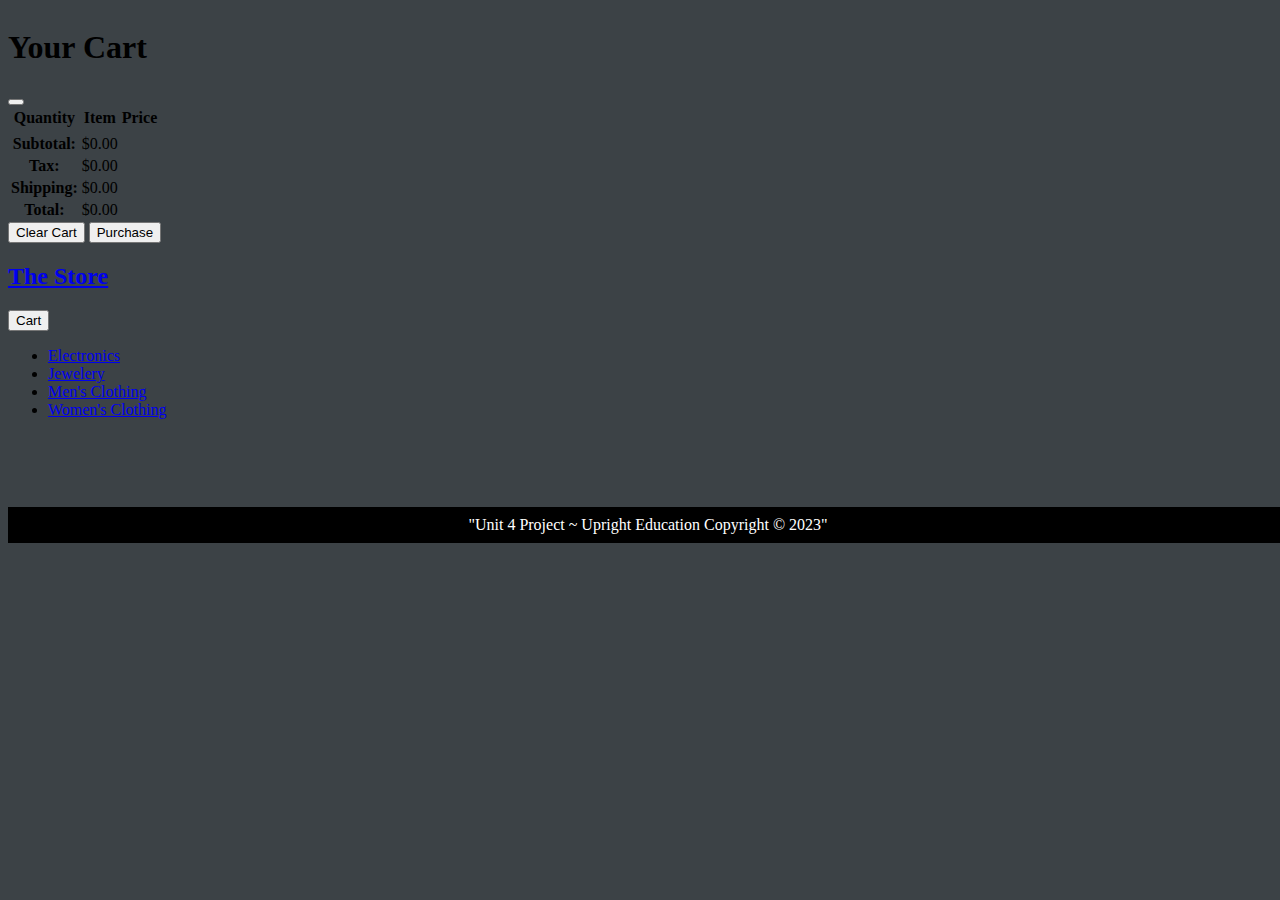
<file: index.html>
<!DOCTYPE html>
<html lang="en">

<head>
    <meta charset="UTF-8">
    <meta name="viewport" content="width=device-width, initial-scale=1.0">
    <title>Fake Store Front</title>
    <!-- Bootstrap -->
    <link href="https://cdn.jsdelivr.net/npm/bootstrap@5.3.0/dist/css/bootstrap.min.css" rel="stylesheet"
        integrity="sha384-9ndCyUaIbzAi2FUVXJi0CjmCapSmO7SnpJef0486qhLnuZ2cdeRhO02iuK6FUUVM" crossorigin="anonymous">
    <!-- Local CSS -->
    <link rel="stylesheet" href="./styles.css">
</head>

<body>
    <!-- Modal -->
    <div class="modal fade" id="cartModal" data-bs-backdrop="static" data-bs-keyboard="false" tabindex="-1"
        aria-labelledby="staticBackdropLabel" aria-hidden="true">
        <div class="modal-dialog">
            <div class="modal-content">
                <div class="modal-header">
                    <h1 class="modal-title fs-5" id="staticBackdropLabel">Your Cart</h1>
                    <button type="button" class="btn-close" data-bs-dismiss="modal" aria-label="Close"></button>
                </div>
                <div class="modal-body">
                    <!--   ! Table  -->

                    <table class="table" id="cartTable">
                        <thead>
                            <tr>
                                <th scope="col">Quantity</th>
                                <th scope="col">Item</th>
                                <th scope="col">Price</th>
                            </tr>
                        </thead>
                        <tbody id="cartBody">
                        </tbody>

                        <thead>
                            <tr>
                                <th scope="col"></th>
                                <th scope="col"></th>
                            </tr>
                        </thead>


                        <tr>
                            <th scope="row">Subtotal:</th>
                            <td id="subtotalCost">$0.00</td>
                        </tr>
                        <tr>
                            <th scope="row">Tax:</th>
                            <td id="taxCost">$0.00</td>
                        </tr>
                        <tr>
                            <th scope="row">Shipping:</th>
                            <td id="shipCost">$0.00</td>
                        </tr class="success">
                        <tr>
                            <th scope="Total">Total:</th>
                            <td id="totalCost">$0.00</td>
                        </tr>
                        <tfoot>
                        </tfoot>
                    </table>


                </div>
                <div class="modal-footer justify-content-between">
                    <button type="button" class="btn btn-danger" id="clearCart">Clear
                        Cart</button>
                    <button type="button" class="btn btn-outline-success" id="purchaseBtn">Purchase</button>
                </div>
            </div>
        </div>
    </div>
    <!-- create a modal window for a shopping cart -->
    <div>

    </div>

    <!--NavBar-->
    <nav class="navbar sticky-top navbar-expand-lg bg-body-tertiary" data-bs-theme="dark">
        <div class="container-fluid">
            <a class="navbar-brand" href="#">
                <h2>The Store</h2>
            </a>
            <button id="showCart" type="button" class="btn btn-primary " data-bs-toggle="modal"
                data-bs-target="#cartModal">Cart</button>
            <div class="collapse navbar-collapse" id="navbarNav">
                <ul class="navbar-nav">
                    <li class="nav-item" id="electronics">
                        <a class="nav-link active" aria-current="page" href="#">Electronics</a>
                    </li>
                    <li class="nav-item">
                        <a class="nav-link" id="jewelery" href="#">Jewelery</a>
                    </li>
                    <li class="nav-item">
                        <a class="nav-link" id="mensClothing" href="#">Men's Clothing</a>
                    </li>
                    <li class="nav-item">
                        <a class="nav-link" id="womensClothing" href="#">Women's Clothing</a>
                    </li>
                </ul>
            </div>
        </div>
    </nav>

    <!-- Display -->
    <div id="display" class='row row-cols-1 row-cols-md-4 g-4'>
        <!--             <div class="col">
                <div class="card" style="width: 18rem;" data-bs-theme="dark">
                    <img src="https://placehold.co/200x200" class="card-img-top img-thumbnail" alt="...">
                    <div class="card-body">
                        <h5 class="card-title">Title</h5>
                        <div class="accordion" id="accordion">
                            <div class="accordion-item">
                                <h2 class="accordion-header">
                                    <button class="accordion-button collapsed" type="button" data-bs-toggle="collapse"
                                        data-bs-target="#collapseOne" aria-expanded="flase" aria-controls="collapseOne">
                                        Descripion
                                    </button>
                                </h2>
                                <div id="collapseOne" class="accordion-collapse collapse" data-bs-parent="#accordion">
                                    <div class="accordion-body">
                                        Descripion Placeholder
                                    </div>
                                </div>
                            </div>
                            <div class="accordion-item">
                                <h2 class="accordion-header">
                                    <button class="accordion-button collapsed" type="button" data-bs-toggle="collapse"
                                        data-bs-target="#collapseTwo" aria-expanded="false" aria-controls="collapseTwo">
                                        Price
                                    </button>
                                </h2>
                                <div id="collapseTwo" class="accordion-collapse collapse" data-bs-parent="#accordion">
                                    <div class="accordion-body">
                                        Price Placeholder
                                    </div>
                                </div>
                            </div>

                            <a href="#" class="btn btn-primary">Add to Cart</a>
                        </div>
                    </div>

                </div>
            </div>
            <div class="col">
                <div class="card" style="width: 18rem;" data-bs-theme="dark">
                    <img src="https://placehold.co/200x200" class="card-img-top img-thumbnail" alt="...">
                    <div class="card-body">
                        <h5 class="card-title">Title</h5>
                        <div class="accordion" id="accordion">
                            <div class="accordion-item">
                                <h2 class="accordion-header">
                                    <button class="accordion-button collapsed" type="button" data-bs-toggle="collapse"
                                        data-bs-target="#collapseOne" aria-expanded="flase" aria-controls="collapseOne">
                                        Descripion
                                    </button>
                                </h2>
                                <div id="collapseOne" class="accordion-collapse collapse" data-bs-parent="#accordion">
                                    <div class="accordion-body">
                                        Descripion Placeholder
                                    </div>
                                </div>
                            </div>
                            <div class="accordion-item">
                                <h2 class="accordion-header">
                                    <button class="accordion-button collapsed" type="button" data-bs-toggle="collapse"
                                        data-bs-target="#collapseTwo" aria-expanded="false" aria-controls="collapseTwo">
                                        Price
                                    </button>
                                </h2>
                                <div id="collapseTwo" class="accordion-collapse collapse" data-bs-parent="#accordion">
                                    <div class="accordion-body">
                                        Price Placeholder
                                    </div>
                                </div>
                            </div>

                            <a href="#" class="btn btn-primary">Add to Cart</a>
                        </div>
                    </div>

                </div>
            </div>
            <div class="col">
                <div class="card" style="width: 18rem;" data-bs-theme="dark">
                    <img src="https://placehold.co/200x200" class="card-img-top img-thumbnail" alt="...">
                    <div class="card-body">
                        <h5 class="card-title">Title</h5>
                        <div class="accordion" id="accordion">
                            <div class="accordion-item">
                                <h2 class="accordion-header">
                                    <button class="accordion-button collapsed" type="button" data-bs-toggle="collapse"
                                        data-bs-target="#collapseOne" aria-expanded="flase" aria-controls="collapseOne">
                                        Descripion
                                    </button>
                                </h2>
                                <div id="collapseOne" class="accordion-collapse collapse" data-bs-parent="#accordion">
                                    <div class="accordion-body">
                                        Descripion Placeholder
                                    </div>
                                </div>
                            </div>
                            <div class="accordion-item">
                                <h2 class="accordion-header">
                                    <button class="accordion-button collapsed" type="button" data-bs-toggle="collapse"
                                        data-bs-target="#collapseTwo" aria-expanded="false" aria-controls="collapseTwo">
                                        Price
                                    </button>
                                </h2>
                                <div id="collapseTwo" class="accordion-collapse collapse" data-bs-parent="#accordion">
                                    <div class="accordion-body">
                                        Price Placeholder
                                    </div>
                                </div>
                            </div>

                            <a href="#" class="btn btn-primary">Add to Cart</a>
                        </div>
                    </div>

                </div>
            </div>
            <div class="col">
                <div class="card" style="width: 18rem;" data-bs-theme="dark">
                    <img src="https://placehold.co/200x200" class="card-img-top img-thumbnail" alt="...">
                    <div class="card-body">
                        <h5 class="card-title">Title</h5>
                        <div class="accordion" id="accordion">
                            <div class="accordion-item">
                                <h2 class="accordion-header">
                                    <button class="accordion-button collapsed" type="button" data-bs-toggle="collapse"
                                        data-bs-target="#collapseOne" aria-expanded="flase" aria-controls="collapseOne">
                                        Descripion
                                    </button>
                                </h2>
                                <div id="collapseOne" class="accordion-collapse collapse" data-bs-parent="#accordion">
                                    <div class="accordion-body">
                                        Descripion Placeholder
                                    </div>
                                </div>
                            </div>
                            <div class="accordion-item">
                                <h2 class="accordion-header">
                                    <button class="accordion-button collapsed" type="button" data-bs-toggle="collapse"
                                        data-bs-target="#collapseTwo" aria-expanded="false" aria-controls="collapseTwo">
                                        Price
                                    </button>
                                </h2>
                                <div id="collapseTwo" class="accordion-collapse collapse" data-bs-parent="#accordion">
                                    <div class="accordion-body">
                                        Price Placeholder
                                    </div>
                                </div>
                            </div>

                            <a href="#" class="btn btn-primary">Add to Cart</a>
                        </div>
                    </div>

                </div> -->
    </div>


    <!-- Table -->



    <!-- Footer -->
    <footer class="footer fixed-bottom">
        <div class="container">
            <span>"Unit 4 Project ~ Upright Education Copyright &copy; 2023"</span>
        </div>
    </footer>

    <!-- Bootstrap JS -->
    <script src="https://cdn.jsdelivr.net/npm/bootstrap@5.3.0/dist/js/bootstrap.bundle.min.js"
        integrity="sha384-geWF76RCwLtnZ8qwWowPQNguL3RmwHVBC9FhGdlKrxdiJJigb/j/68SIy3Te4Bkz"
        crossorigin="anonymous"></script>
    <!-- Local JS -->
    <script src="./scripts.js"></script>
</body>

</html>
</file>
<file: styles.css>
body {
    display: flex;
    flex-flow: column wrap;
    justify-content: center;
    background-color: rgb(60, 66, 70);
    overflow-x: hidden;

}

#display {    
    text-align: center;
    margin-top: 3vh;
    margin-bottom: 5vh
}

nav {
    width: 100vw;
}

footer {
    text-align: center;
    padding-top: 1vh;
    padding-bottom: 1vh;
    background-color: black;
    color: white;
    width: 100vw;
}

.cart {
    padding-left: 1.5em;
    padding-right: 1.5em;
    font-size: larger
}

.add-cart {
    margin-top: 2rem;
}
</file>
